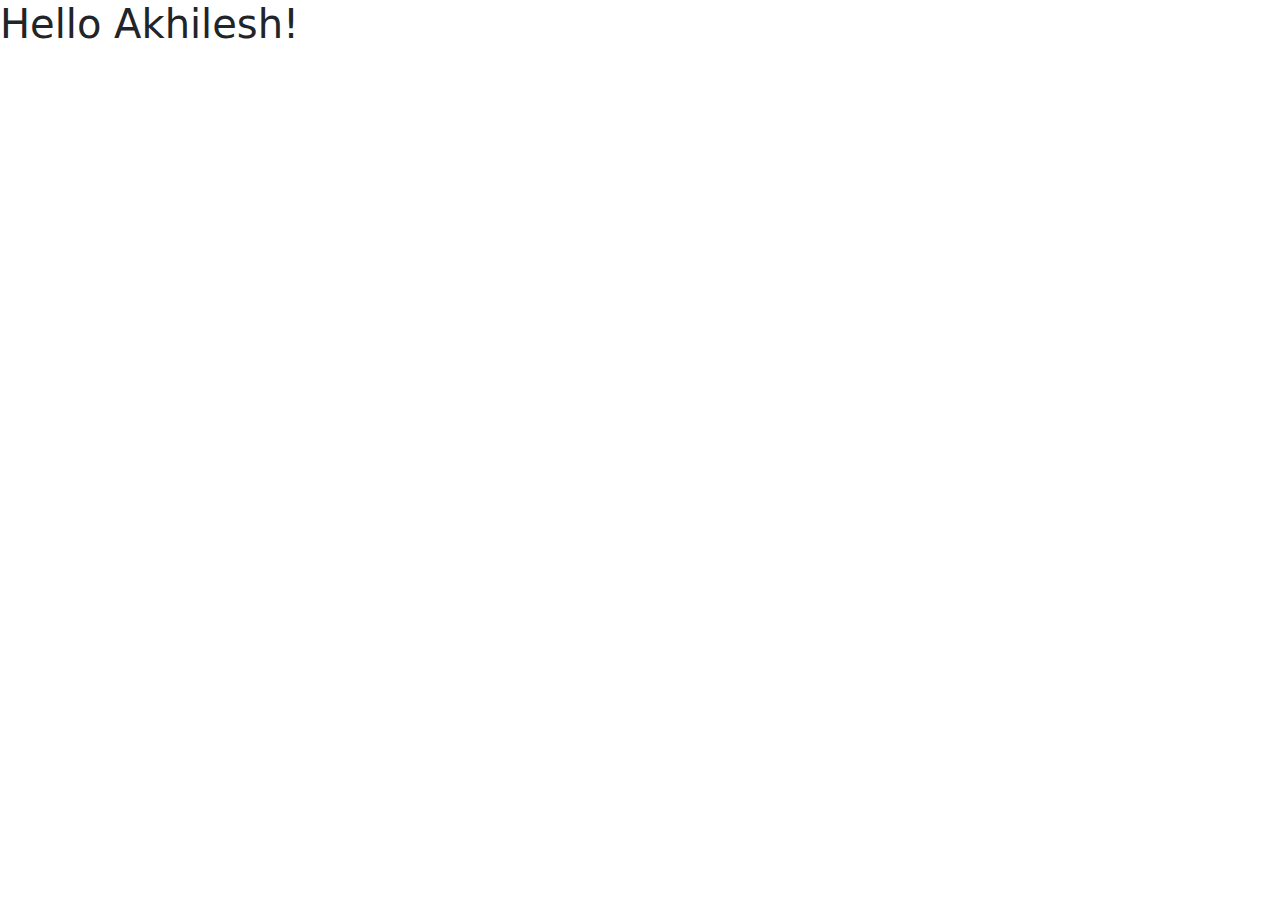
<file: Lesson01/index.html>
<!DOCTYPE html>
<html lang="en">
<head>
    <meta charset="UTF-8">
    <meta name="viewport" content="width=device-width, initial-scale=1.0">
    <title>Document</title>
    <link rel="stylesheet" href="	https://cdn.jsdelivr.net/npm/bootstrap@5.3.2/dist/css/bootstrap.min.css"/>
</head>
<body>
    <h1>Hello Akhilesh!</h1>
<script src="https://cdn.jsdelivr.net/npm/@popperjs/core@2.11.8/dist/umd/popper.min.js"></script>
<script src="https://cdn.jsdelivr.net/npm/bootstrap@5.3.2/dist/js/bootstrap.bundle.min.js"></script>
</body>
</html>
</file>
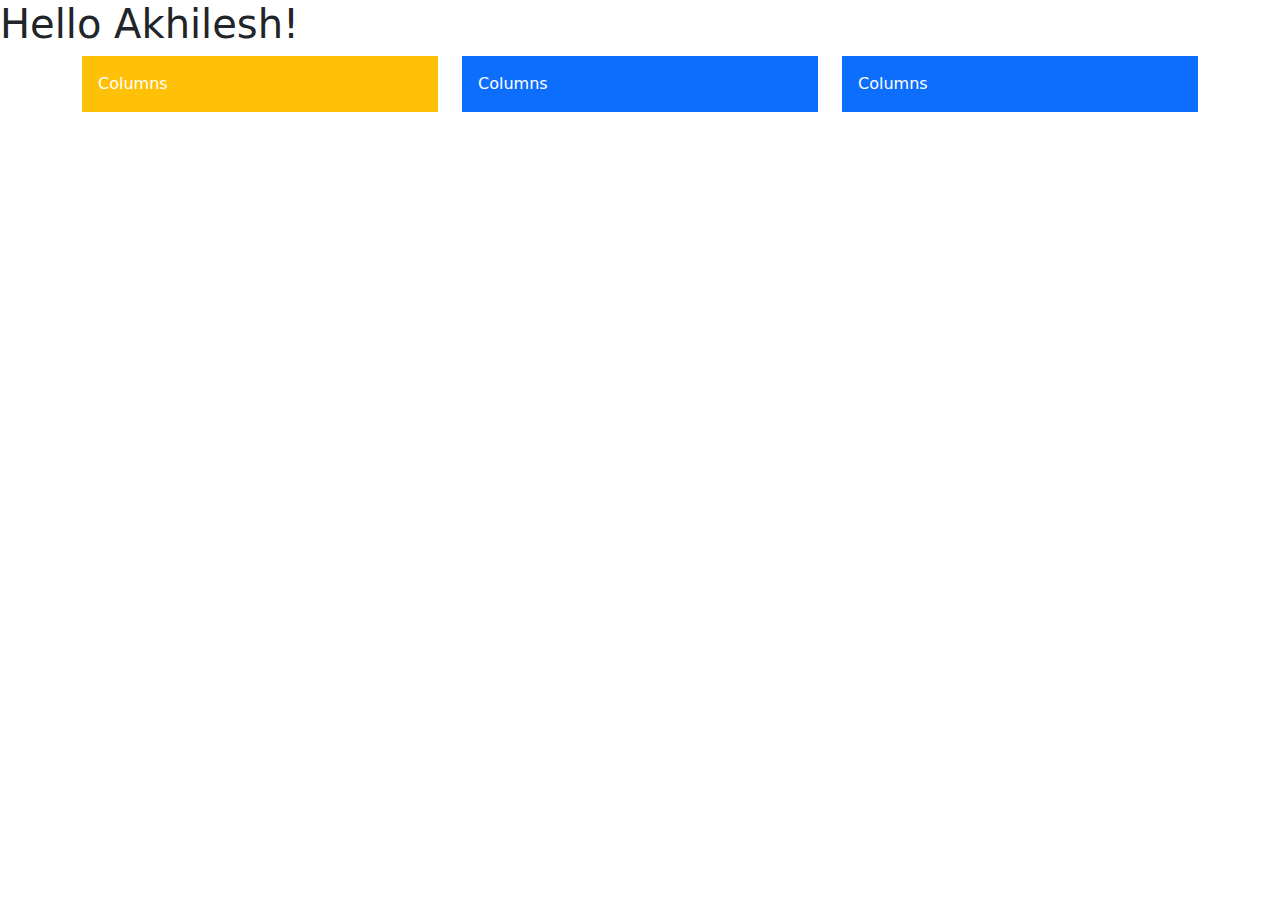
<file: Lesson02/index.html>
<!DOCTYPE html>
<html lang="en">
<head>
    <meta charset="UTF-8">
    <meta name="viewport" content="width=device-width, initial-scale=1.0">
    <title>Document</title>
    <link rel="stylesheet" href="	https://cdn.jsdelivr.net/npm/bootstrap@5.3.2/dist/css/bootstrap.min.css"/>
</head>
<body>
    <h1>Hello Akhilesh!</h1>
    <div class="container">
        <div class="row">
            <div class="col">
                <div class="bg-warning text-white p-3">
                    Columns
                </div>
            </div>
            <div class="col">
                <div class="bg-primary text-white p-3">
                    Columns
                </div>
            </div>
            <div class="col">
                <div class="bg-primary text-white p-3">
                    Columns
                </div>
            </div>
        </div>
    </div>
<script src="https://cdn.jsdelivr.net/npm/@popperjs/core@2.11.8/dist/umd/popper.min.js"></script>
<script src="https://cdn.jsdelivr.net/npm/bootstrap@5.3.2/dist/js/bootstrap.bundle.min.js"></script>
</body>
</html>
</file>
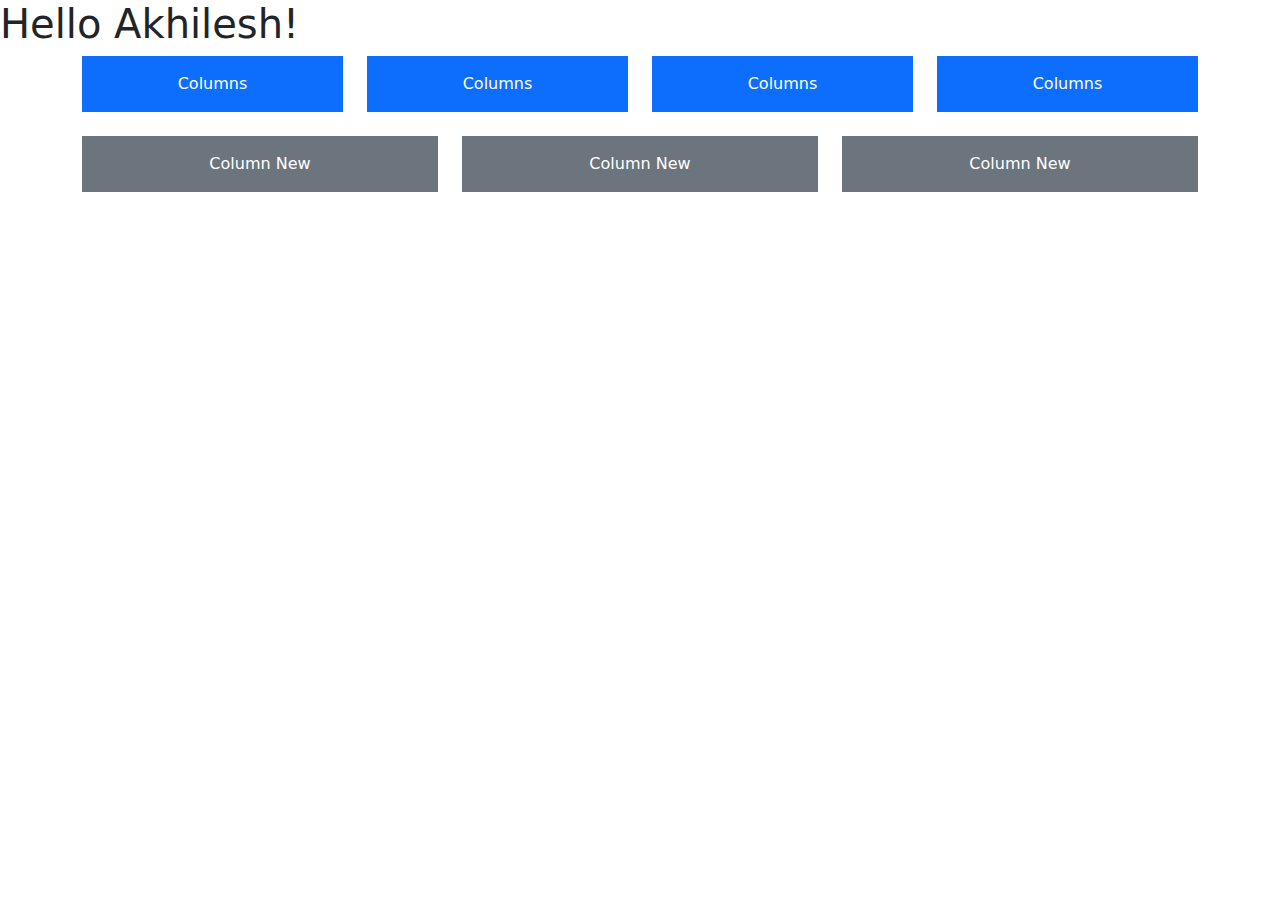
<file: Lesson03/index.html>
<!DOCTYPE html>
<html lang="en">
<head>
    <meta charset="UTF-8">
    <meta name="viewport" content="width=device-width, initial-scale=1.0">
    <title>Document</title>
    <link rel="stylesheet" href="	https://cdn.jsdelivr.net/npm/bootstrap@5.3.2/dist/css/bootstrap.min.css"/>
</head>
<body>
    <h1>Hello Akhilesh!</h1>
    <div class="container">
        <div class="row">
            <div class="col-md-3 col-sm-6">
                <div class="bg-primary p-3 text-white text-center mb-4">
                    Columns
                </div>
            </div>
            <div class="col-md-3 col-sm-6">
                <div class="bg-primary p-3 text-white text-center mb-4">
                    Columns
                </div>
            </div>
            <div class="col-md-3 col-sm-6">
                <div class="bg-primary p-3 text-white text-center mb-4">
                    Columns
                </div>
            </div>
            <div class="col-md-3 col-sm-6">
                <div class="bg-primary p-3 text-white text-center mb-4">
                    Columns
                </div>
            </div>
        </div>
    </div>
    <div class="container">
        <div class="row">
            <div class="col col-md-4 col-sm-6">
                <div class="bg-secondary p-3 text-white text-center mb-4">
                    Column New
                </div>
            </div>
            <div class="col col-md-4 col-sm-6">
                <div class="bg-secondary p-3 text-white text-center mb-4">
                    Column New
                </div>
            </div>
            <div class="col col-md-4 col-sm-6">
                <div class="bg-secondary p-3 text-white text-center mb-4">
                    Column New
                </div>
            </div>
        </div>
    </div>
<script src="https://cdn.jsdelivr.net/npm/@popperjs/core@2.11.8/dist/umd/popper.min.js"></script>
<script src="https://cdn.jsdelivr.net/npm/bootstrap@5.3.2/dist/js/bootstrap.bundle.min.js"></script>
</body>
</html>
</file>
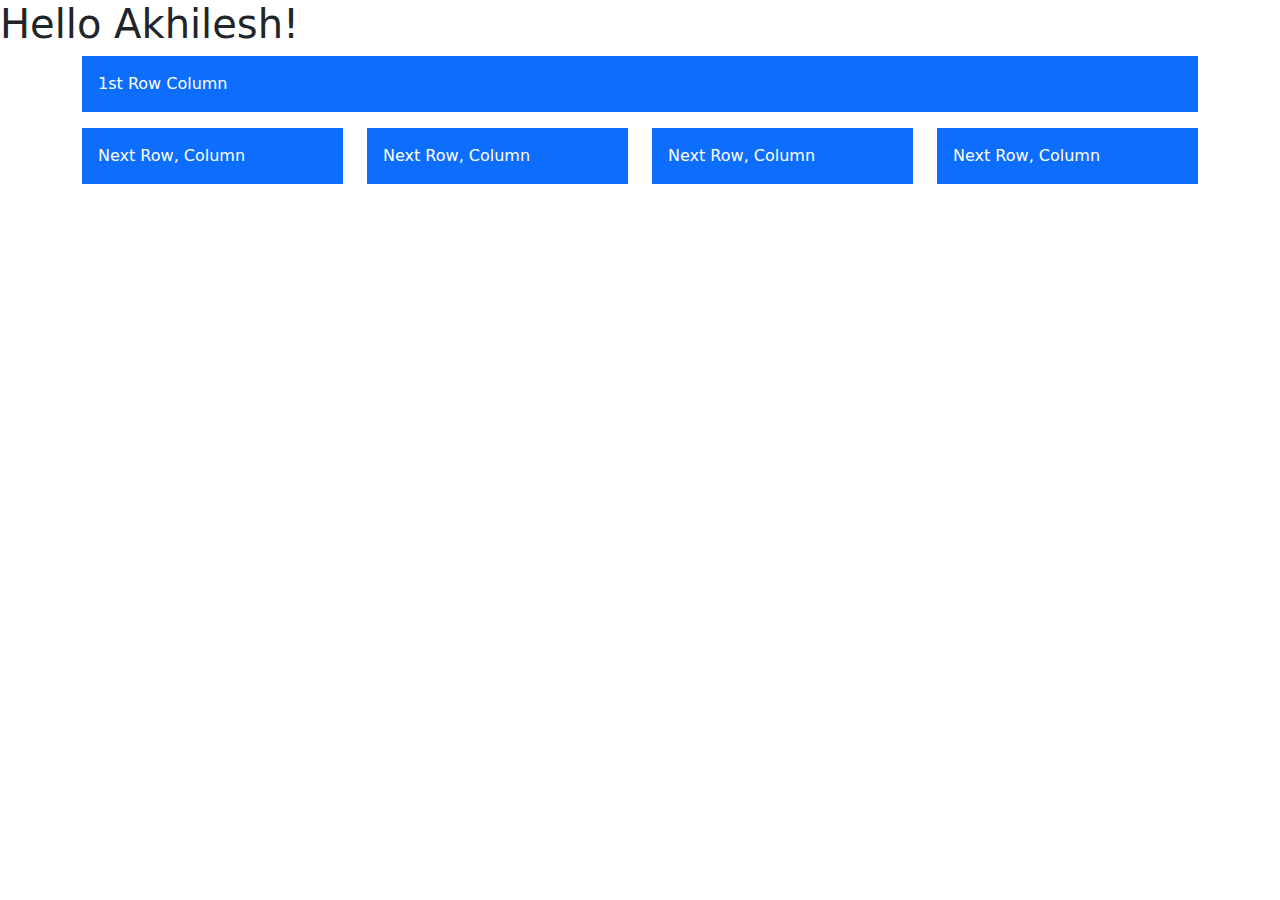
<file: Lesson04/index.html>
<!DOCTYPE html>
<html lang="en">
<head>
    <meta charset="UTF-8">
    <meta name="viewport" content="width=device-width, initial-scale=1.0">
    <title>Document</title>
    <link rel="stylesheet" href="	https://cdn.jsdelivr.net/npm/bootstrap@5.3.2/dist/css/bootstrap.min.css"/>
</head>
<body>
    <h1>Hello Akhilesh!</h1>
    <div class="container">
        <div class="row">
            <div class="col-md-12">
                <div class="bg-primary p-3 text-white mb-3">
                    1st Row Column
                </div>
                <div class="row">
                    <div class="col-md-3">
                        <div class="bg-primary p-3 text-white mb-3">
                            Next Row, Column
                        </div>
                    </div>
                    <div class="col-md-3">
                        <div class="bg-primary p-3 text-white mb-3">
                            Next Row, Column
                        </div>
                    </div>
                    <div class="col-md-3">
                        <div class="bg-primary p-3 text-white mb-3">
                            Next Row, Column
                        </div>
                    </div>
                    <div class="col-md-3">
                        <div class="bg-primary p-3 text-white mb-3">
                            Next Row, Column
                        </div>
                    </div>
                </div>
            </div>
        </div>
    </div>
<script src="https://cdn.jsdelivr.net/npm/@popperjs/core@2.11.8/dist/umd/popper.min.js"></script>
<script src="https://cdn.jsdelivr.net/npm/bootstrap@5.3.2/dist/js/bootstrap.bundle.min.js"></script>
</body>
</html>
</file>
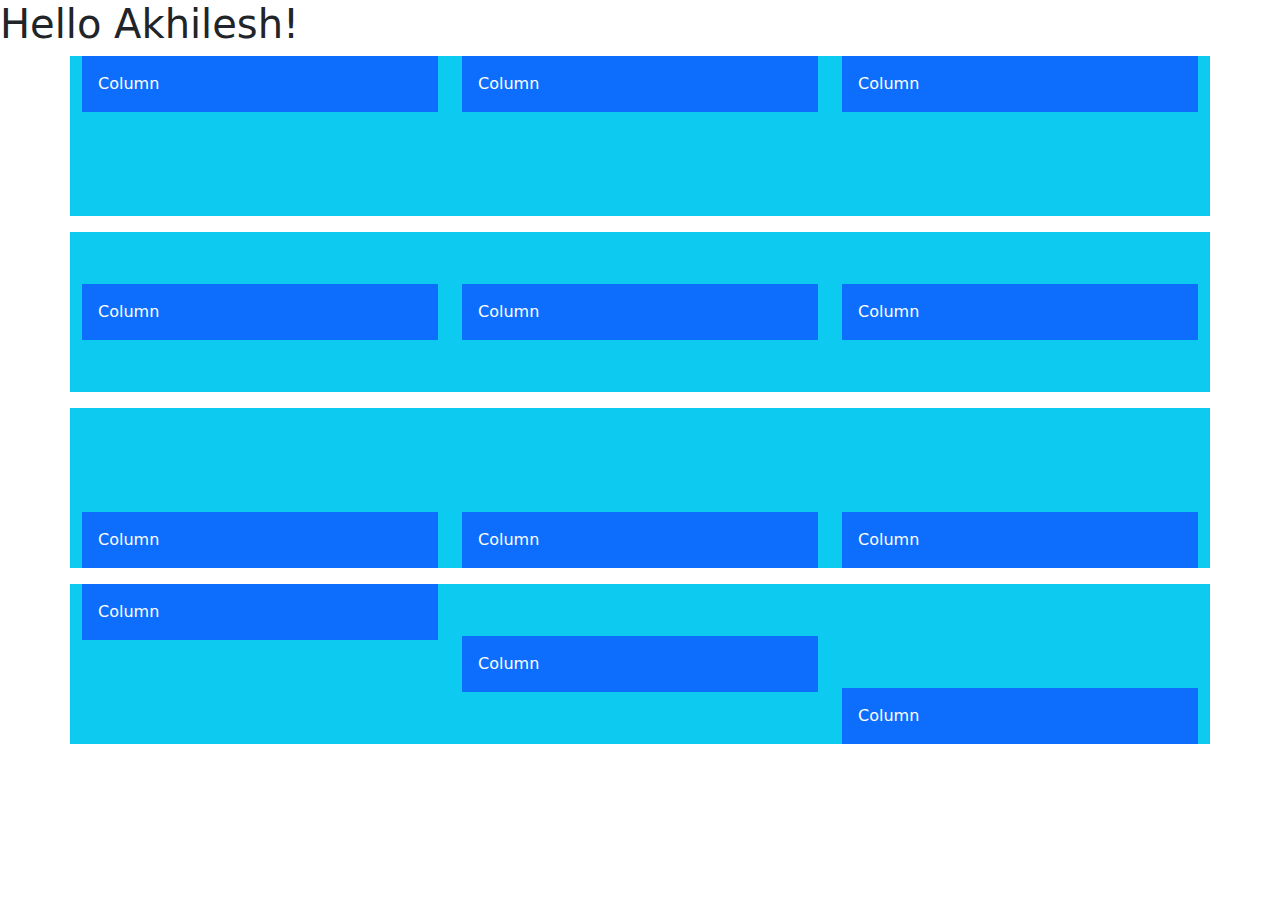
<file: Lesson05/index.html>
<!DOCTYPE html>
<html lang="en">
<head>
    <meta charset="UTF-8">
    <meta name="viewport" content="width=device-width, initial-scale=1.0">
    <title>Document</title>
    <link rel="stylesheet" href="	https://cdn.jsdelivr.net/npm/bootstrap@5.3.2/dist/css/bootstrap.min.css"/>
    <style>
        .h-10{
            height: 10rem;
        }
    </style>
</head>
<body>
    <h1>Hello Akhilesh!</h1>
    <div class="container">
        <div class="row h-10 bg-info mb-3 align-items-start">
            <div class="col">
                <div class="bg-primary text-white p-3">
                    Column
                </div>
            </div>
            <div class="col">
                <div class="bg-primary text-white p-3">
                    Column
                </div>
            </div>
            <div class="col">
                <div class="bg-primary text-white p-3">
                    Column
                </div>
            </div>
        </div>

        <div class="row h-10 bg-info mb-3 align-items-center">
            <div class="col">
                <div class="bg-primary text-white p-3">
                    Column
                </div>
            </div>
            <div class="col">
                <div class="bg-primary text-white p-3">
                    Column
                </div>
            </div>
            <div class="col">
                <div class="bg-primary text-white p-3">
                    Column
                </div>
            </div>
        </div>

        <div class="row h-10 bg-info mb-3 align-items-end">
            <div class="col">
                <div class="bg-primary text-white p-3">
                    Column
                </div>
            </div>
            <div class="col">
                <div class="bg-primary text-white p-3">
                    Column
                </div>
            </div>
            <div class="col">
                <div class="bg-primary text-white p-3">
                    Column
                </div>
            </div>
        </div>

        <div class="row h-10 bg-info mb-3">
            <div class="col align-self-start">
                <div class="bg-primary text-white p-3">
                    Column
                </div>
            </div>
            <div class="col align-self-center">
                <div class="bg-primary text-white p-3">
                    Column
                </div>
            </div>
            <div class="col align-self-end">
                <div class="bg-primary text-white p-3">
                    Column
                </div>
            </div>
        </div>
    </div>

<script src="https://cdn.jsdelivr.net/npm/@popperjs/core@2.11.8/dist/umd/popper.min.js"></script>
<script src="https://cdn.jsdelivr.net/npm/bootstrap@5.3.2/dist/js/bootstrap.bundle.min.js"></script>
</body>
</html>
</file>
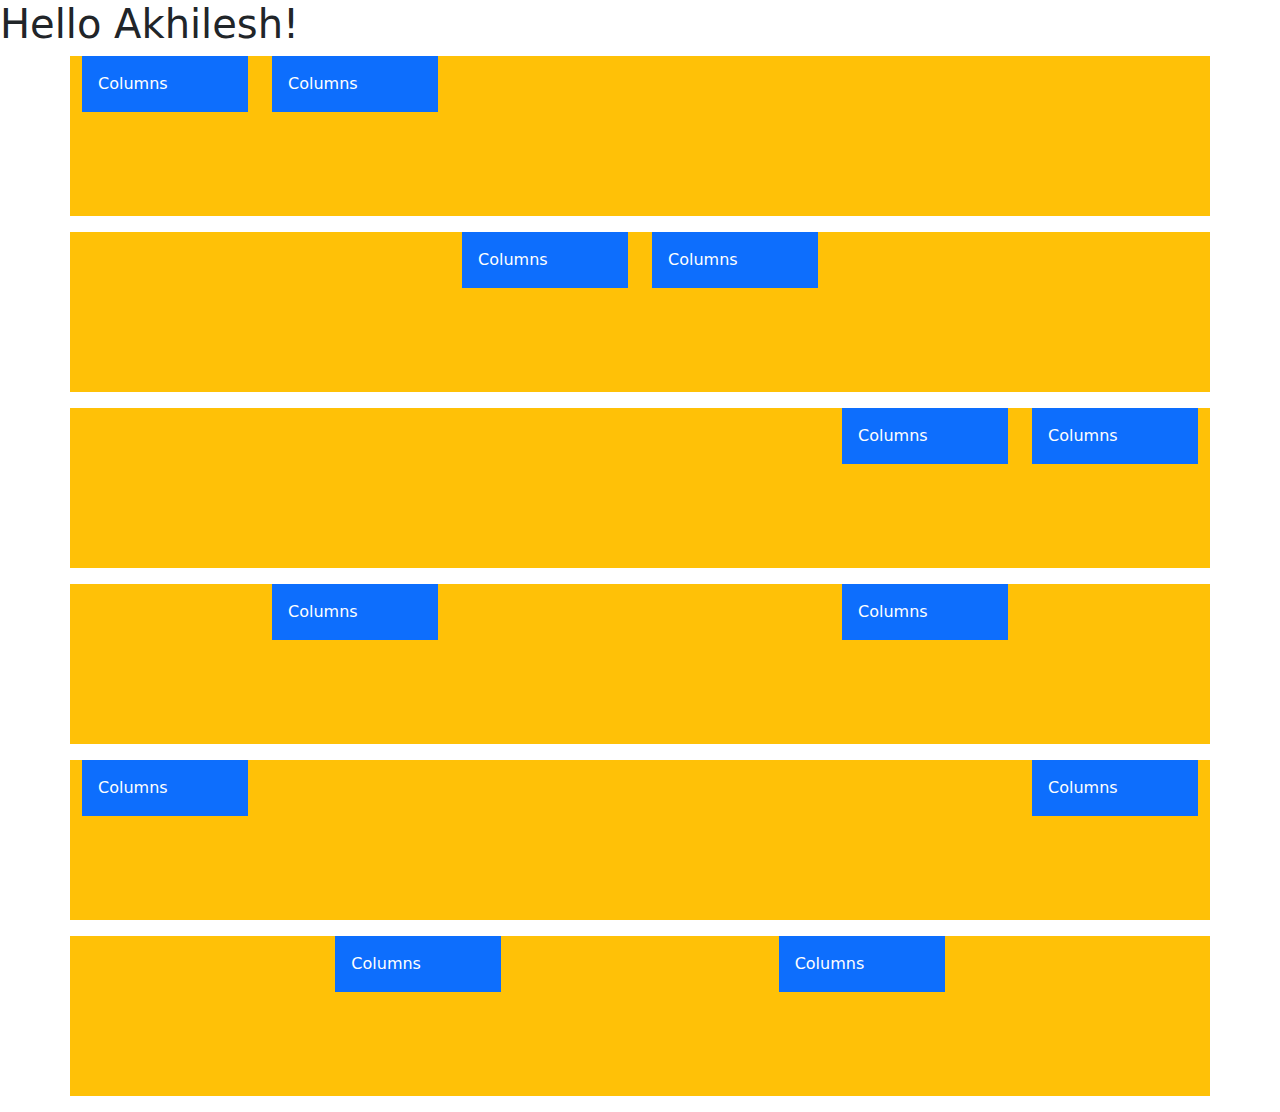
<file: Lesson06/index.html>
<!DOCTYPE html>
<html lang="en">
<head>
    <meta charset="UTF-8">
    <meta name="viewport" content="width=device-width, initial-scale=1.0">
    <title>Document</title>
    <link rel="stylesheet" href="	https://cdn.jsdelivr.net/npm/bootstrap@5.3.2/dist/css/bootstrap.min.css"/>
    <style>
        .h-10{
            height: 10rem;
        }
    </style>
</head>
<body>
    <h1>Hello Akhilesh!</h1>
    <div class="container">
        <div class="row h-10 bg-warning justify-content-start mb-3">
            <div class="col-md-2">
                <div class="bg-primary p-3 text-white mb-3">
                    Columns
                </div>
            </div>
            <div class="col-md-2">
                <div class="bg-primary p-3 text-white mb-3">
                    Columns
                </div>
            </div>
        </div>

        <div class="row h-10 bg-warning justify-content-center mb-3">
            <div class="col-md-2">
                <div class="bg-primary p-3 text-white mb-3">
                    Columns
                </div>
            </div>
            <div class="col-md-2">
                <div class="bg-primary p-3 text-white mb-3">
                    Columns
                </div>
            </div>
        </div>

        <div class="row h-10 bg-warning justify-content-end mb-3">
            <div class="col-md-2">
                <div class="bg-primary p-3 text-white mb-3">
                    Columns
                </div>
            </div>
            <div class="col-md-2">
                <div class="bg-primary p-3 text-white mb-3">
                    Columns
                </div>
            </div>
        </div>

        <div class="row h-10 bg-warning justify-content-around mb-3">
            <div class="col-md-2">
                <div class="bg-primary p-3 text-white mb-3">
                    Columns
                </div>
            </div>
            <div class="col-md-2">
                <div class="bg-primary p-3 text-white mb-3">
                    Columns
                </div>
            </div>
        </div>

        <div class="row h-10 bg-warning justify-content-between mb-3">
            <div class="col-md-2">
                <div class="bg-primary p-3 text-white mb-3">
                    Columns
                </div>
            </div>
            <div class="col-md-2">
                <div class="bg-primary p-3 text-white mb-3">
                    Columns
                </div>
            </div>
        </div>

        <div class="row h-10 bg-warning justify-content-evenly mb-3">
            <div class="col-md-2">
                <div class="bg-primary p-3 text-white mb-3">
                    Columns
                </div>
            </div>
            <div class="col-md-2">
                <div class="bg-primary p-3 text-white mb-3">
                    Columns
                </div>
            </div>
        </div>
    </div>
<script src="https://cdn.jsdelivr.net/npm/@popperjs/core@2.11.8/dist/umd/popper.min.js"></script>
<script src="https://cdn.jsdelivr.net/npm/bootstrap@5.3.2/dist/js/bootstrap.bundle.min.js"></script>
</body>
</html>
</file>
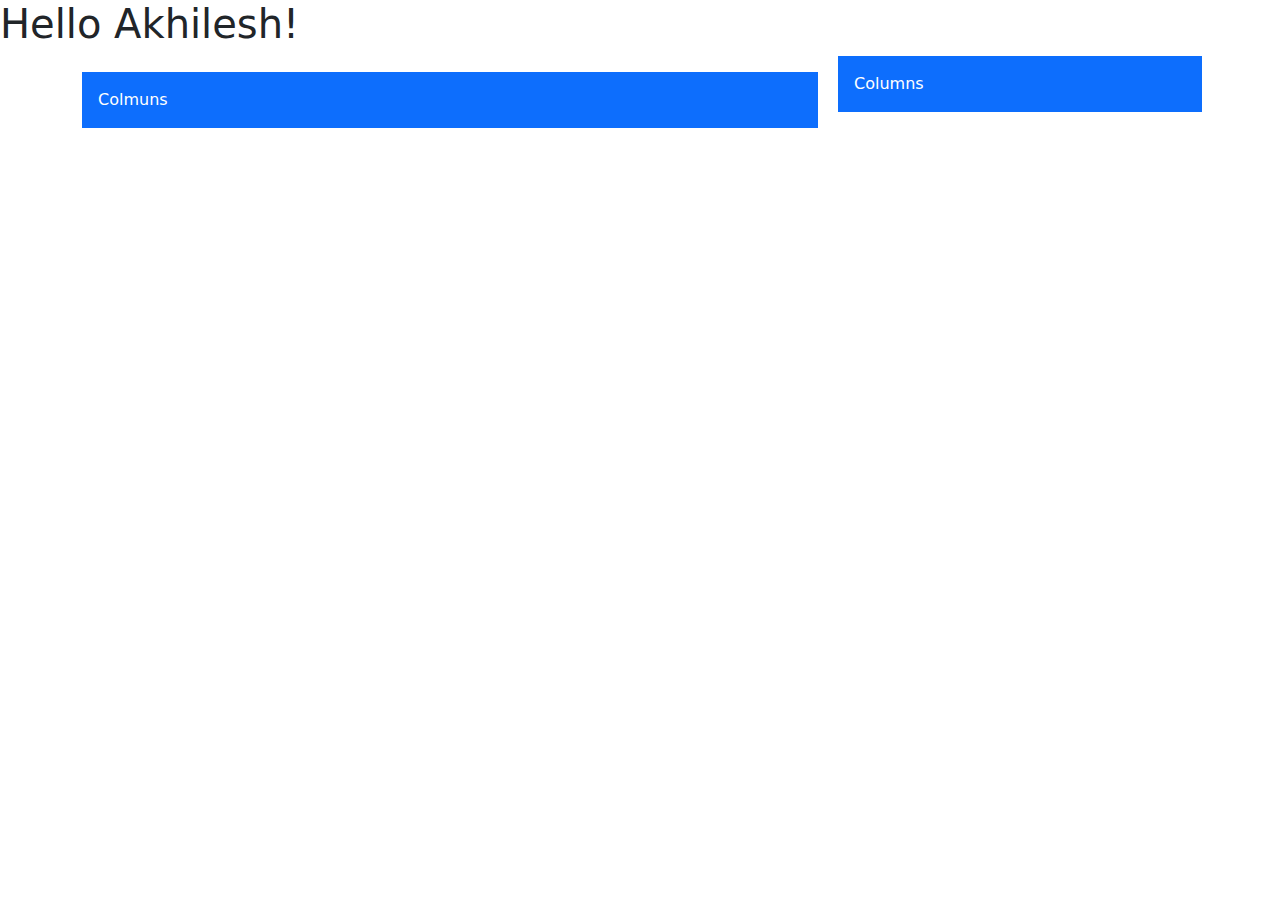
<file: Lesson02/resize.html>
<!DOCTYPE html>
<html lang="en">
<head>
    <meta charset="UTF-8">
    <meta name="viewport" content="width=device-width, initial-scale=1.0">
    <title>Document</title>
    <link rel="stylesheet" href="	https://cdn.jsdelivr.net/npm/bootstrap@5.3.2/dist/css/bootstrap.min.css"/>
</head>
<body>
    <h1>Hello Akhilesh!</h1>
    <div class="container">
        <div class="row">
            <div class="col-8 gy-3">
                <div class="bg-primary text-white p-3">
                    Colmuns
                </div>
            </div>
            <div class="col-4 gx-3">
                <div class="bg-primary text-white p-3">
                    Columns
                </div>
            </div>
        </div>
    </div>
<script src="https://cdn.jsdelivr.net/npm/@popperjs/core@2.11.8/dist/umd/popper.min.js"></script>
<script src="https://cdn.jsdelivr.net/npm/bootstrap@5.3.2/dist/js/bootstrap.bundle.min.js"></script>
</body>
</html>
</file>
